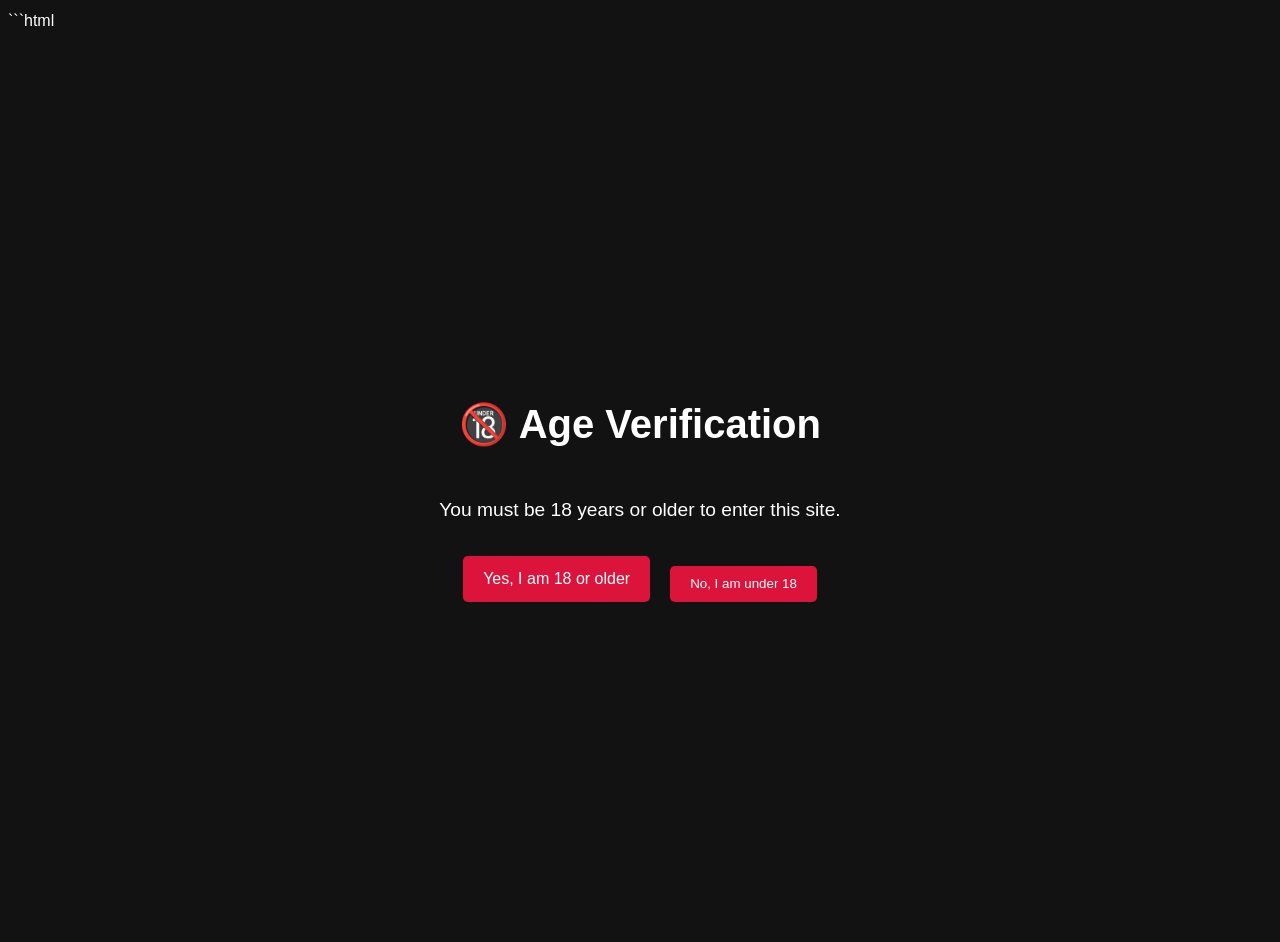
<file: index.html>
```html
<!DOCTYPE html>
<html lang="en">
<head>
  <meta charset="UTF-8" />
  <meta name="viewport" content="width=device-width, initial-scale=1.0"/>
  <title>Age Verification</title>
  <link rel="stylesheet" href="style.css" />
</head>
<body>

  <div class="age-verification">
    <h1>🔞 Age Verification</h1>
    <p>You must be 18 years or older to enter this site.</p>
    <div class="buttons">
      <a href="store.html" class="btn">Yes, I am 18 or older</a>
      <button onclick="denyAccess()" class="btn">No, I am under 18</button>
    </div>
	</div>

  <script>
    function denyAccess() {
      alert("Access denied. You must be 18 or older to enter this site.");
      document.body.innerHTML = "<h1 style='text-align:center; margin-top:20%;'>Access Denied</h1>";
    }
  </script>

</body>
</html>
</file>
<file: style.css>
css
/* Reset and base styles */
* {
  margin: 0;
  padding: 0;
  box-sizing: border-box;
}

body {
  font-family: 'Segoe UI', sans-serif;
  background-color: #121212;
  color: #fff;
  line-height: 1.6;
}

/* Header */
header {
  background: #1f1f1f;
  padding: 20px;
  text-align: center;
  border-bottom: 1px solid #333;
}

/* Products */
.products {
  display: flex;
  justify-content: center;
  flex-wrap: wrap;
  padding: 30px;
  gap: 30px;
}

.product {
  background: #1a1a1a;
  padding: 15px;
  border-radius: 8px;
  width: 220px;
  text-align: center;
  box-shadow: 0 0 10px #000;
  transition: transform 0.2s ease;
}

.product:hover {
  transform: scale(1.05);
}

.product img {
  width: 100%;
  height: 150px;
  object-fit: cover;
  border-radius: 4px;
}

button {
  background: crimson;
  border: none;
  padding: 10px 15px;
  margin-top: 10px;
  color: #fff;
  border-radius: 5px;
  cursor: pointer;
  transition: background 0.3s;
}

button:hover {
  background: darkred;
}

/* Cart */
#cart {
  position: fixed;
  right: 20px;
  top: 100px;
  background: #1f1f1f;
  padding: 15px;
  border-radius: 10px;
  width: 220px;
  max-height: 400px;
  overflow-y: auto;
  box-shadow: 0 0 10px #000;
}

#cart-items {
  list-style: none;
  padding: 0;
  margin: 0;
}

#cart-items li {
  padding: 5px 0;
  border-bottom: 1px solid #444;
}

/* Age Verification */
.age-verification {
  display: flex;
  flex-direction: column;
  align-items: center;
  justify-content: center;
  height: 100vh;
  background-color: #121212;
  color: #fff;
  text-align: center;
}

.age-verification h1 {
  font-size: 2.5em;
  margin-bottom: 20px;
}

.age-verification p {
  font-size: 1.2em;
  margin-bottom: 30px;
}

.buttons {
  display: flex;
  gap: 20px;
}

.btn {
  background: crimson;
  color: #fff;
  padding: 10px 20px;
  border: none;
  border-radius: 5px;
  text-decoration: none;
  cursor: pointer;
  transition: background 0.3
</file>
